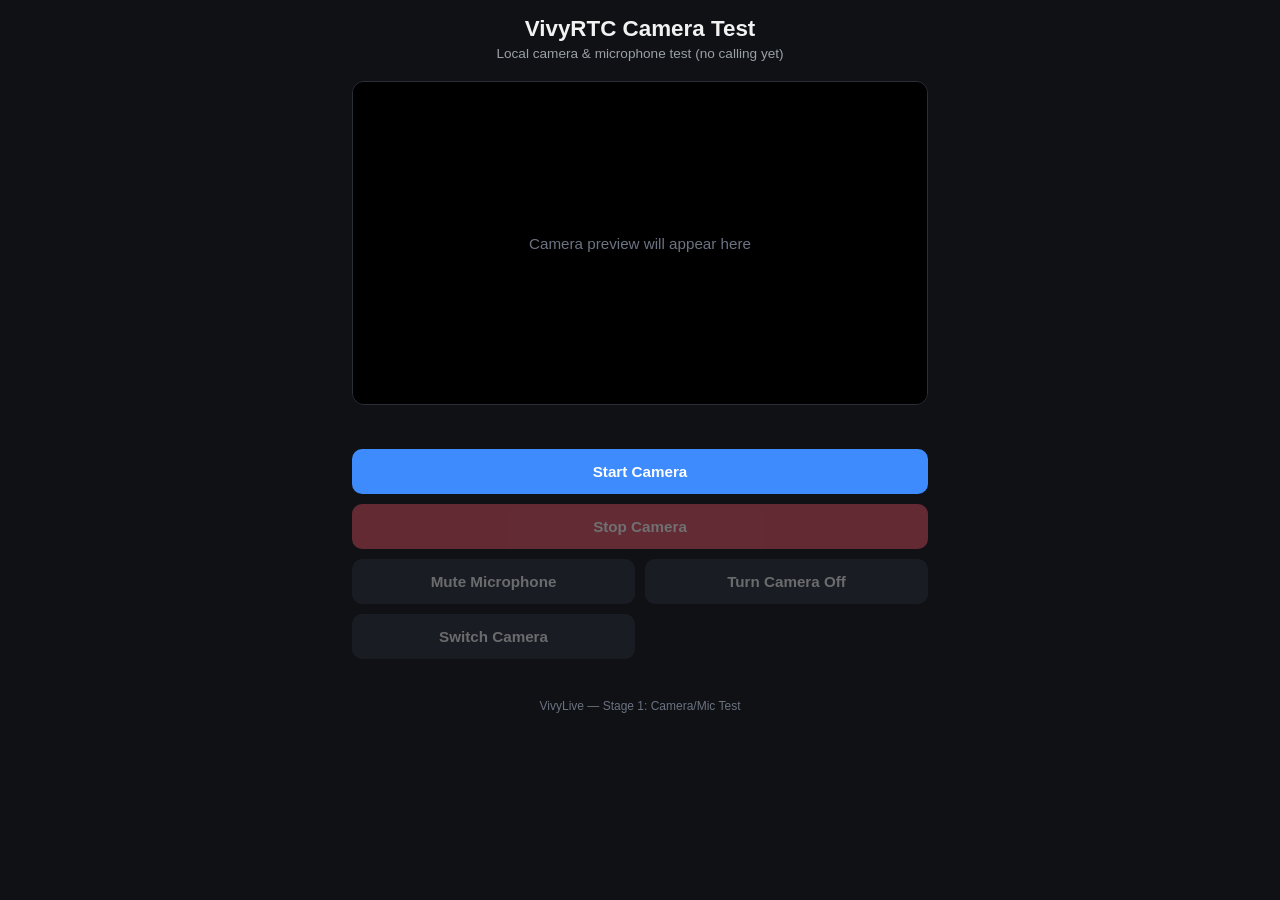
<file: index.html>
<!DOCTYPE html>
<html lang="en">
<head>
<meta charset="UTF-8">
<meta name="viewport" content="width=device-width, initial-scale=1.0, viewport-fit=cover">
<title>VivyRTC Camera Test</title>
<link rel="stylesheet" href="style.css">
</head>
<body>

  <header class="app-header">
    <h1>VivyRTC Camera Test</h1>
    <p class="subtitle">Local camera &amp; microphone test (no calling yet)</p>
  </header>

  <main class="app-main">

    <div class="video-wrapper">
      <video id="localVideo" playsinline autoplay muted></video>
      <div id="placeholder" class="placeholder">
        <p>Camera preview will appear here</p>
      </div>
    </div>

    <div id="statusBox" class="status-box" role="status"></div>

    <div class="controls">
      <button id="startBtn" class="btn btn-primary">Start Camera</button>
      <button id="stopBtn" class="btn btn-danger" disabled>Stop Camera</button>
      <button id="muteBtn" class="btn btn-secondary" disabled>Mute Microphone</button>
      <button id="cameraOffBtn" class="btn btn-secondary" disabled>Turn Camera Off</button>
      <button id="switchBtn" class="btn btn-secondary" disabled>Switch Camera</button>
    </div>

  </main>

  <footer class="app-footer">
    <p>VivyLive &mdash; Stage 1: Camera/Mic Test</p>
  </footer>

  <script src="camera.js"></script>
</body>
</html>
</file>
<file: style.css>
* {
  box-sizing: border-box;
}

html, body {
  margin: 0;
  padding: 0;
  background: #0f1115;
  color: #f2f2f2;
  font-family: -apple-system, BlinkMacSystemFont, "Segoe UI", Roboto, Helvetica, Arial, sans-serif;
}

.app-header {
  text-align: center;
  padding: 16px 12px 8px;
}

.app-header h1 {
  margin: 0;
  font-size: 1.4rem;
}

.subtitle {
  margin: 4px 0 0;
  font-size: 0.85rem;
  color: #9aa0a6;
}

.app-main {
  max-width: 600px;
  margin: 0 auto;
  padding: 12px;
  display: flex;
  flex-direction: column;
  gap: 12px;
}

.video-wrapper {
  position: relative;
  width: 100%;
  aspect-ratio: 3 / 4;
  background: #1a1d24;
  border-radius: 12px;
  overflow: hidden;
  border: 1px solid #2a2e37;
}

#localVideo {
  width: 100%;
  height: 100%;
  object-fit: cover;
  background: #000;
}

.placeholder {
  position: absolute;
  top: 0;
  left: 0;
  width: 100%;
  height: 100%;
  display: flex;
  align-items: center;
  justify-content: center;
  text-align: center;
  color: #6b7280;
  font-size: 0.95rem;
  padding: 20px;
  pointer-events: none;
}

.status-box {
  min-height: 20px;
  text-align: center;
  font-size: 0.85rem;
  color: #f2c94c;
  padding: 0 8px;
  word-break: break-word;
}

.controls {
  display: grid;
  grid-template-columns: 1fr 1fr;
  gap: 10px;
}

.btn {
  padding: 14px 10px;
  border: none;
  border-radius: 10px;
  font-size: 0.95rem;
  font-weight: 600;
  cursor: pointer;
  transition: opacity 0.15s ease, transform 0.05s ease;
  -webkit-tap-highlight-color: transparent;
}

.btn:active {
  transform: scale(0.97);
}

.btn:disabled {
  opacity: 0.4;
  cursor: not-allowed;
}

.btn-primary {
  background: #3d8bfd;
  color: #ffffff;
  grid-column: span 2;
}

.btn-danger {
  background: #e05260;
  color: #ffffff;
  grid-column: span 2;
}

.btn-secondary {
  background: #2a2e37;
  color: #f2f2f2;
}

.app-footer {
  text-align: center;
  padding: 16px 12px 24px;
  font-size: 0.75rem;
  color: #6b7280;
}

@media (min-width: 640px) {
  .video-wrapper {
    aspect-ratio: 16 / 9;
  }
}
</file>
